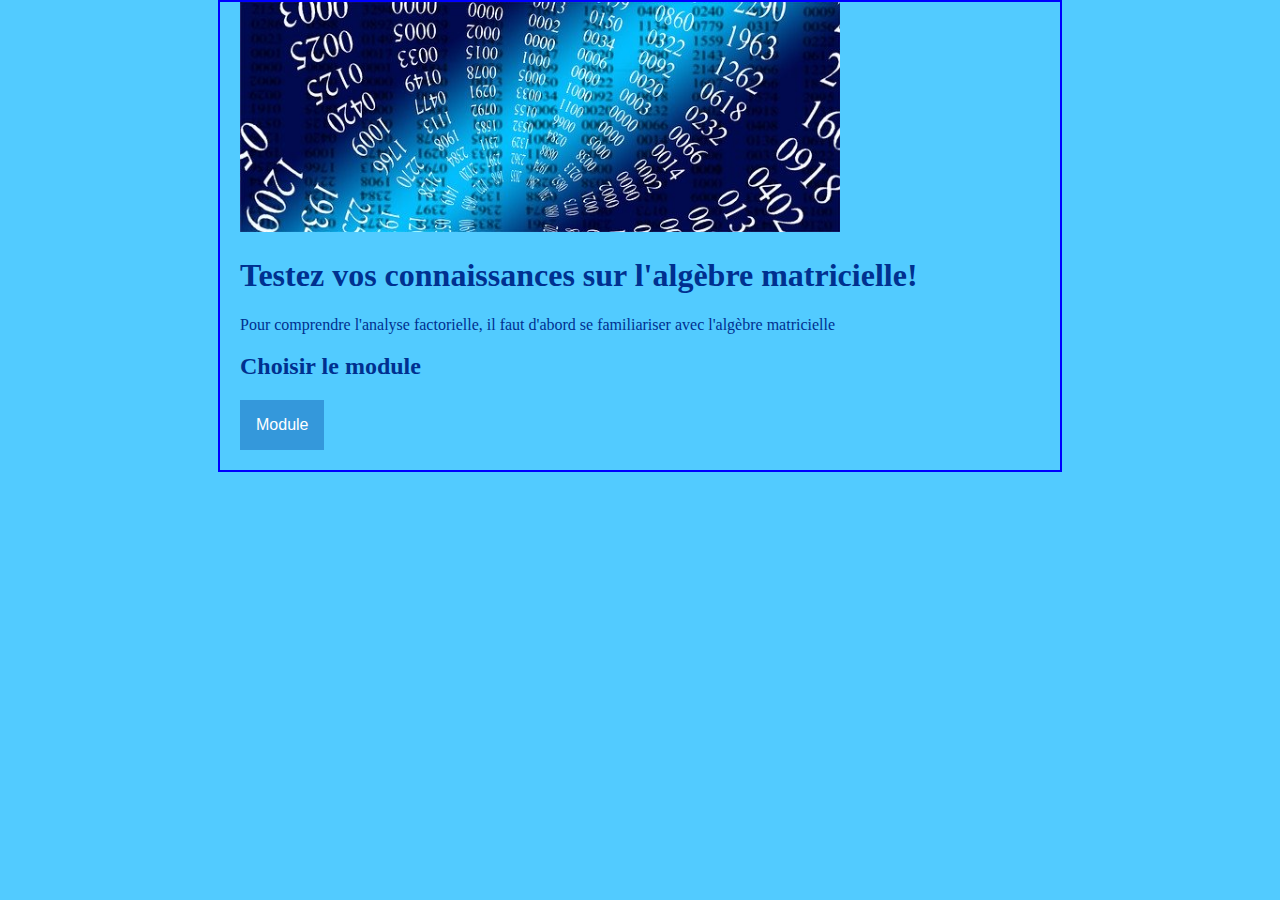
<file: index.html>
<!DOCTYPE html>
<html>
  <head>
    <meta charset="utf-8">
    <title>Analyse Factorielle</title>
    <link href="styles/style.css" rel="stylesheet" type="text/css">
    <script type="text/javascript" src="scripts/script.js"></script>
    <script src="https://code.jquery.com/jquery-3.1.1.js"></script>
  </head>
  <body>
    <img src="images/mathematics-989125_640.jpg" width="600" alt="image nombres">
    <h1> Testez vos connaissances sur l'algèbre matricielle! </h1>
    <p> Pour comprendre l'analyse factorielle, il faut d'abord se familiariser avec l'algèbre matricielle </p>
    <h2>Choisir le module</h2>


<div class="dropdown">
  <button onclick="myFunction()" class="dropbtn">Module</button>
  <div id="myDropdown" class="dropdown-content">
    <a href="niveau1/index.html">Module 1</a>
    <a href="#about">Module 2</a>
    <a href="#contact">Module 3</a>
  </div>
</div>
  </body>
</html>
</file>
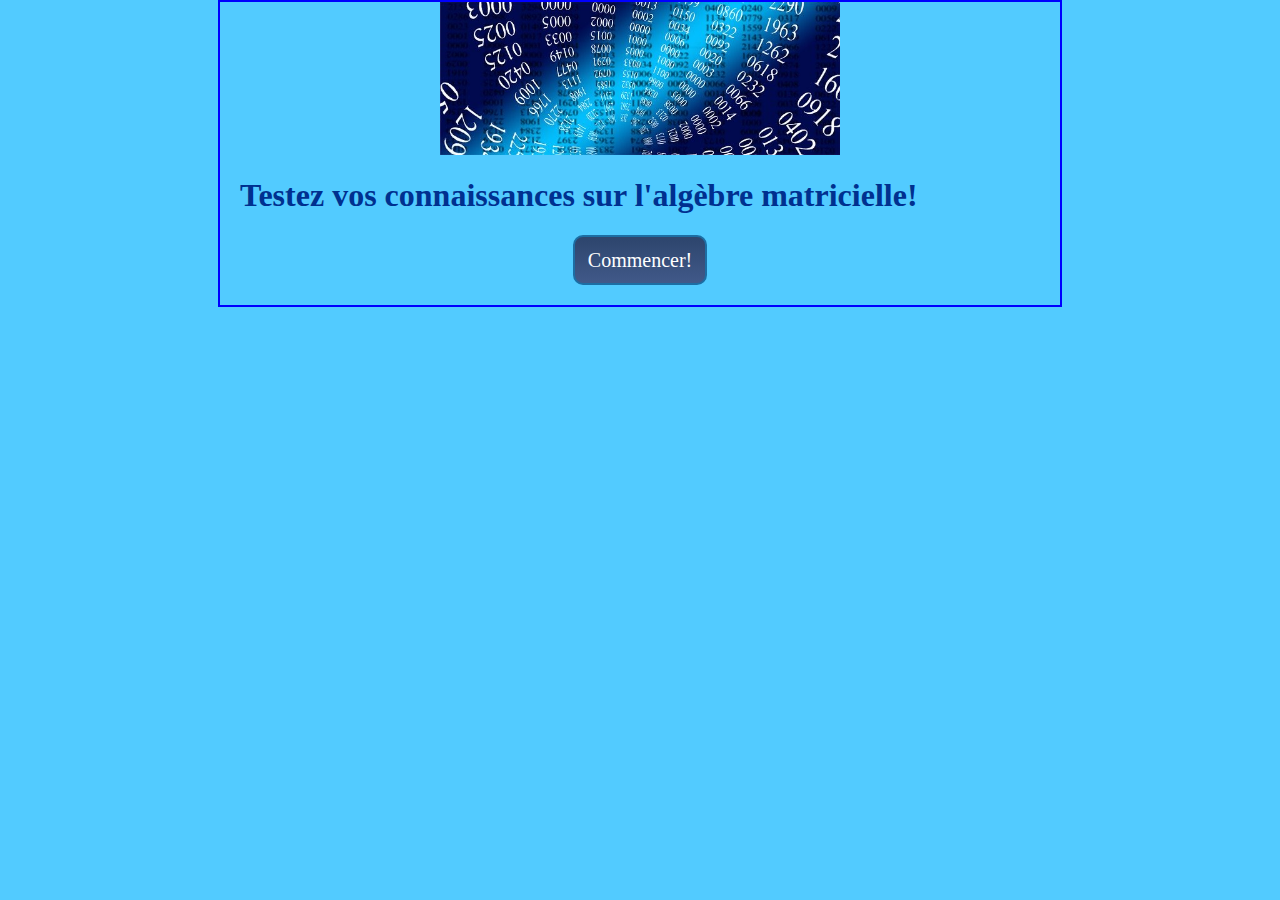
<file: niveau1/index.html>
<!DOCTYPE html>
<html>

<head>
    <meta charset="utf-8">
    <title>Analyse Factorielle</title>
    <link href="styles/style.css" rel="stylesheet" type="text/css">
    <script src="https://code.jquery.com/jquery-3.1.1.js"></script>
    <script src="scripts/script.js"></script>

</head>

<body>
    <img src="../images/mathematics-989125_640.jpg" alt="image nombres">
    <h1> Testez vos connaissances sur l'algèbre matricielle! </h1>

    <div class="question"> Que représente le symbole: <br> <em> X </em>
        <br> ? </div>
    <div class="reponse"> Le symbole X représente une matrice de données brutes. </div>

    <div class="question"> Étant donnée une matrice X, que représentent les symboles <br> p <br> N <br>? </div>
    <div class="reponse"> Le symbole p représente le nombre de variables (traits, attributs) et aussi le nombre de colonnes. (une variable = une colonne) Le symbole N représente le nombre de spécimens, observations, objets et aussi le nombre de rangées. (un spécimen = une
        rangée) </div>

    <div class="question"> Que représente le symbole: <br> <em> Y </em>
        <br> ? </div>
    <div class="reponse"> Le symbole Y représente une matrice formée des écarts par rapport à la moyenne de chacune des colonnes (variables) de la matrice X. </div>

    <div class="question"> Que représente le symbole: <br> <em> Z </em>
        <br> ? </div>
    <div class="reponse"> Z représente la matrice de données standardisées. Les données standardisées s’obtiennent à partir de la matrice de données X en calculant l’écart de chaque donnée à la moyenne divisé par l’écart standard (s) de la variable. </div>

    <button class="bouton" id="commencer" style="display: block"> Commencer! </button>

    <button id="repondre" class="bouton" > Réponse </button>

    <button id="ok" class="bouton" > OK </button>

  <div id = "autoeval" class="container">
    <h3> Auto-évaluation </h3>
  <form id="autoevaluation">
  <input type="radio" id="pasdutout" name="score" value="0">
  <label for="pasdutout">Je ne connaissais pas la réponse</label><br>
  <input type="radio" id="unpeu" name="score" value="1">
  <label for="unpeu">Je connaissais en partie la réponse</label><br>
  <input type="radio" id="tresbien" name="score" value="2">
  <label for="tresbien">Je connaissais la réponse</label>
</form>
<button id="okeval" class="bouton" > OK </button>
</div>
<div id="evaluation"></div>

</body>

</html>
</file>
<file: styles/style.css>
body {
  width: 800px;
  margin: 0 auto;
  background-color: #52CBFF;
  padding: 0 20px 20px 20px;
  border: 2px solid blue;
  font-family: mathematics;
  color:#00308F;
}
.dropbtn {
  background-color: #3498DB;
  color: white;
  padding: 16px;
  font-size: 16px;
  border: none;
  cursor: pointer;
}

.dropbtn:hover, .dropbtn:focus {
  background-color: #2980B9;
}

.dropdown {
  position: relative;
  display: inline-block;
}

.dropdown-content {
  display: none;
  position: absolute;
  background-color: #f1f1f1;
  min-width: 160px;
  overflow: auto;
  box-shadow: 0px 8px 16px 0px rgba(0,0,0,0.2);
  z-index: 1;
}

.dropdown-content a {
  color:#00308F;
  padding: 12px 16px;
  text-decoration: none;
  display: block;
}

.dropdown a:hover {background-color: #ddd;}

.show {display: block;}
</file>
<file: niveau1/styles/style.css>
img {
     display: block;
     margin-left: auto;
     margin-right: auto;
     width: 50%;
}
 body {
     width: 800px;
     margin: 0 auto;
     background-color: #52CBFF;
     padding: 0 20px 20px 20px;
     border: 2px solid blue;
     font-family: mathematics;
     color:#00308F;
}
 .question{
     margin-top: 100px;
     margin-bottom: 100px;
     margin-right: 150px;
     margin-left: 80px;
     background-color:#87bdd8;
     padding: 20px 20px 20px 20px;
     border: 2px solid blue;
     color:#00308F;
     text-align: center;
     font-size: 1.4em;
     line-height: 150%;
     font-weight: bold;
     display: none;
}
 .reponse{
     margin-top: 100px;
     margin-bottom: 100px;
     margin-right: 150px;
     margin-left: 80px;
     background-color:#87bdd8;
     padding: 20px 20px 20px 20px;
     border: 2px solid blue;
     color:#00308F;
     text-align: center;
     font-size: 1.4em;
     line-height: 150%;
     font-weight: bold;
     display: none;
}

.container{
  margin-top: 100px;
  margin-bottom: 100px;
  margin-right: 150px;
  margin-left: 80px;
  background-color:#87bdd8;
  padding: 20px 20px 20px 20px;
  border: 2px solid blue;
  color:#00308F;
  text-align: left;
  font-size: 1.4em;
  line-height: 150%;
  font-weight: bold;
  display: none;
  position:relative;
}

 .bouton {
     color: rgb(255, 255, 255);
     font-size: 20px;
     line-height: 20px;
     padding: 13px;
     margin:20px;
     border-radius: 10px;
     font-family: Georgia, serif;
     font-weight: normal;
     font-style: normal;
     font-variant: normal;
     border: 2px solid rgb(28, 110, 164);
     display: none;
     margin:auto;
     background:linear-gradient(to bottom, #2e466e 5%, #415989 100%);
     background-color:#2e466e;
}
 .bouton:hover {
     background: #1C6EA4;
}
 .bouton:active {
     background: #144E75;
}

#evaluation {
  color: rgb(255, 255, 255);
  font-size: 20px;
  line-height: 20px;
  padding: 13px;
  margin:20px;
  border-radius: 10px;
  font-family: Georgia, serif;
  font-weight: normal;
  font-style: normal;
  font-variant: normal;
  display: none;
  border: 2px solid rgb(28, 110, 164);
  background:linear-gradient(to bottom, #2e466e 5%, #415989 100%);
  background-color:#2e466e;
  text-align: center;

}
</file>
